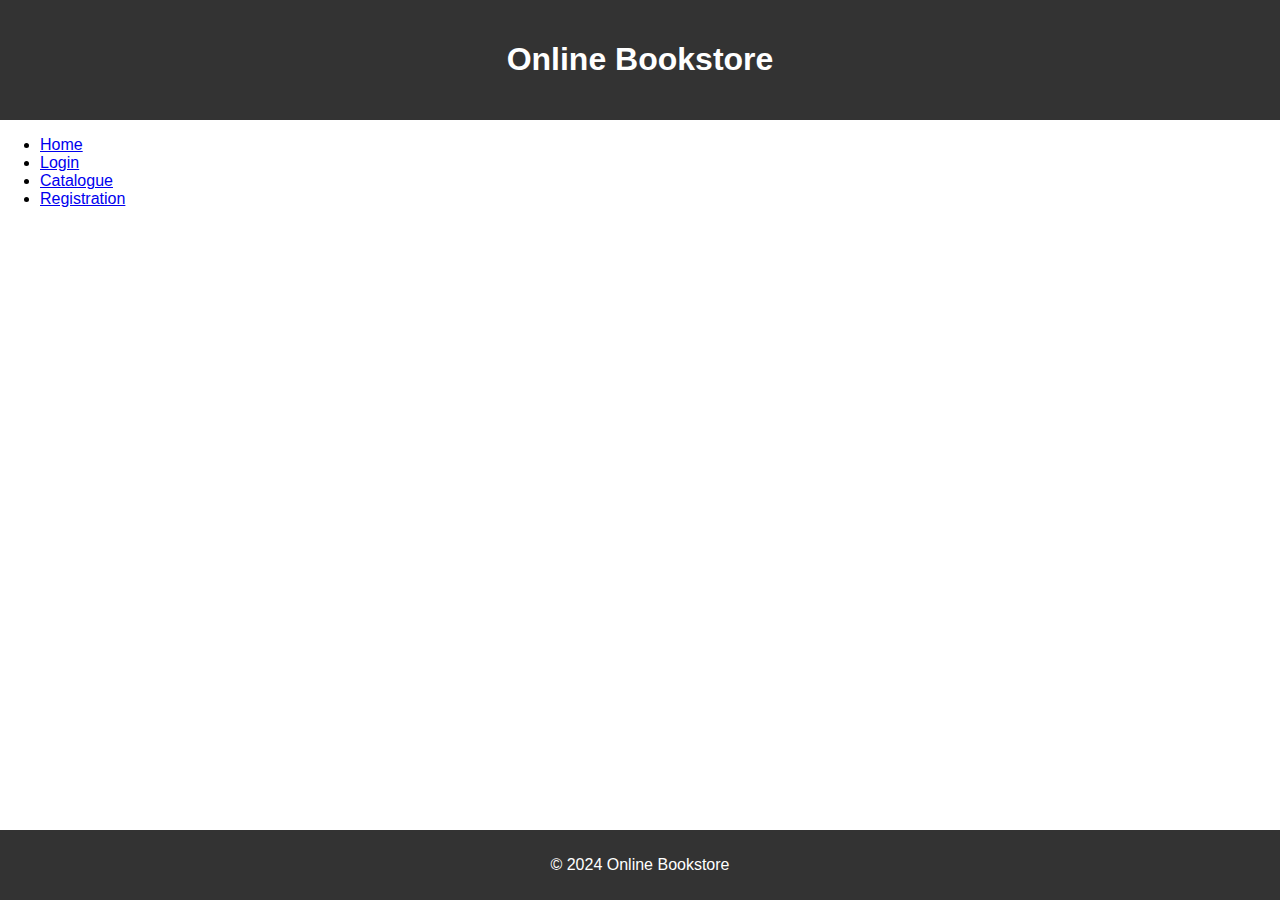
<file: index.html>
<!DOCTYPE html>
<html lang="en">
<head>
  <meta charset="UTF-8">
  <meta name="viewport" content="width=device-width, initial-scale=1.0">
  <title>Online Bookstore</title>
  <link rel="stylesheet" href="styles.css">
</head>
<body>
  <header>
    <h1>Online Bookstore</h1>
  </header>

  <div class="main-content">
    <ul class="main-links">
      <li><a href="homePage.html">Home</a></li>
      <li><a href="login_Page.html">Login</a></li>
      <li><a href="cataloguePage.html">Catalogue</a></li>
      <li><a href="registrationPage.html">Registration</a></li>
    </ul>
  </div>

  <footer>
    <p>&copy; 2024 Online Bookstore</p>
  </footer>
</body>
</html>
</file>
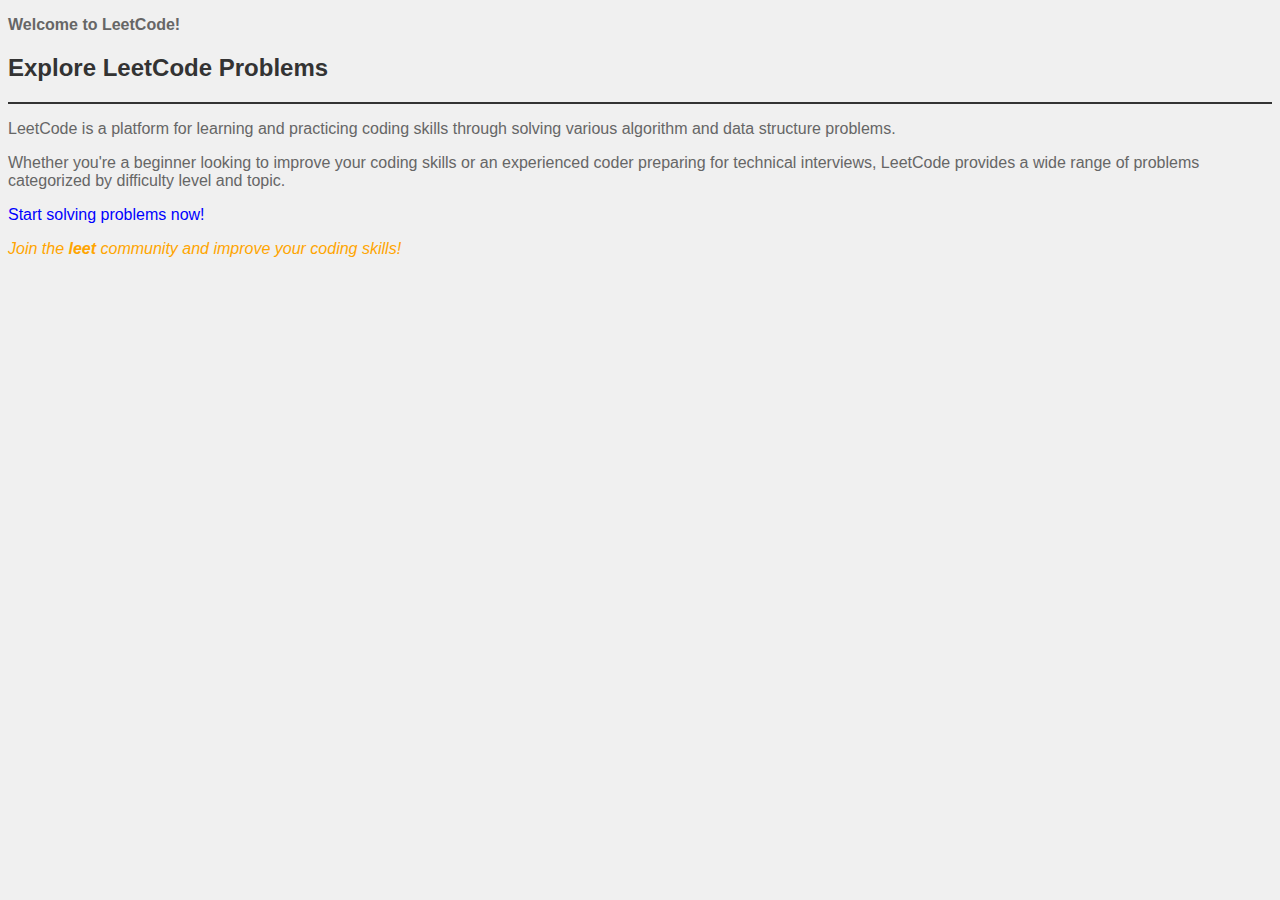
<file: 4Style_sheet.html>
<!DOCTYPE html>
<html lang="en">
<head>
  <meta charset="UTF-8">
  <meta name="viewport" content="width=device-width, initial-scale=1.0">
  <title>LeetCode Style Sheet Example</title>
  <link rel="stylesheet" href="external_css.css">
  <style>
    body {
      font-family: Arial, sans-serif;
      background-color: #f0f0f0;
    }

    .leet {
      font-style: italic;
      color: #FFA500; /* Orange color */
    }
  </style>
</head>
<body>
  <p style="font-weight: bold;">Welcome to LeetCode!</p>
  
  <h2>Explore LeetCode Problems</h2>
  <hr>
  <p>LeetCode is a platform for learning and practicing coding skills through solving various algorithm and data structure problems.</p>
  <p>Whether you're a beginner looking to improve your coding skills or an experienced coder preparing for technical interviews, LeetCode provides a wide range of problems categorized by difficulty level and topic.</p>
  <a href="https://leetcode.com/problemset/all/">Start solving problems now!</a>
  
  <p class="leet">Join the <strong>leet</strong> community and improve your coding skills!</p>
</body>
</html>
</file>
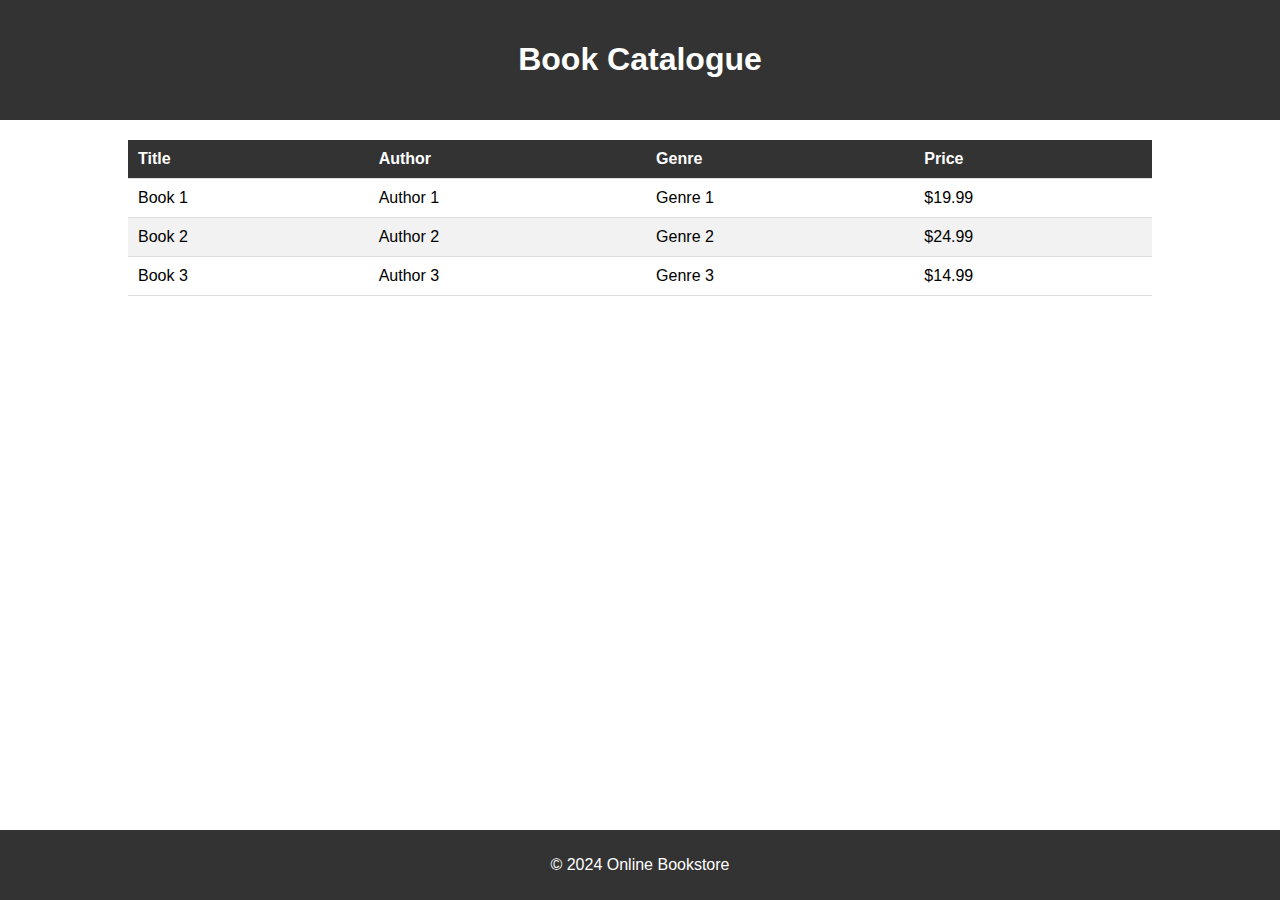
<file: cataloguePage.html>
<!DOCTYPE html>
<html lang="en">
<head>
  <meta charset="UTF-8">
  <meta name="viewport" content="width=device-width, initial-scale=1.0">
  <title>Book Catalogue - Online Bookstore</title>
  <link rel="stylesheet" href="styles.css">
</head>
<body>
  <header>
    <h1>Book Catalogue</h1>
  </header>

  <table>
    <thead>
      <tr>
        <th>Title</th>
        <th>Author</th>
        <th>Genre</th>
        <th>Price</th>
      </tr>
    </thead>
    <tbody>
      <tr>
        <td>Book 1</td>
        <td>Author 1</td>
        <td>Genre 1</td>
        <td>$19.99</td>
      </tr>
      <tr>
        <td>Book 2</td>
        <td>Author 2</td>
        <td>Genre 2</td>
        <td>$24.99</td>
      </tr>
      <tr>
        <td>Book 3</td>
        <td>Author 3</td>
        <td>Genre 3</td>
        <td>$14.99</td>
      </tr>
      <!-- Add more books as needed -->
    </tbody>
  </table>

  <footer>
    <p>&copy; 2024 Online Bookstore</p>
  </footer>
</body>
</html>
</file>
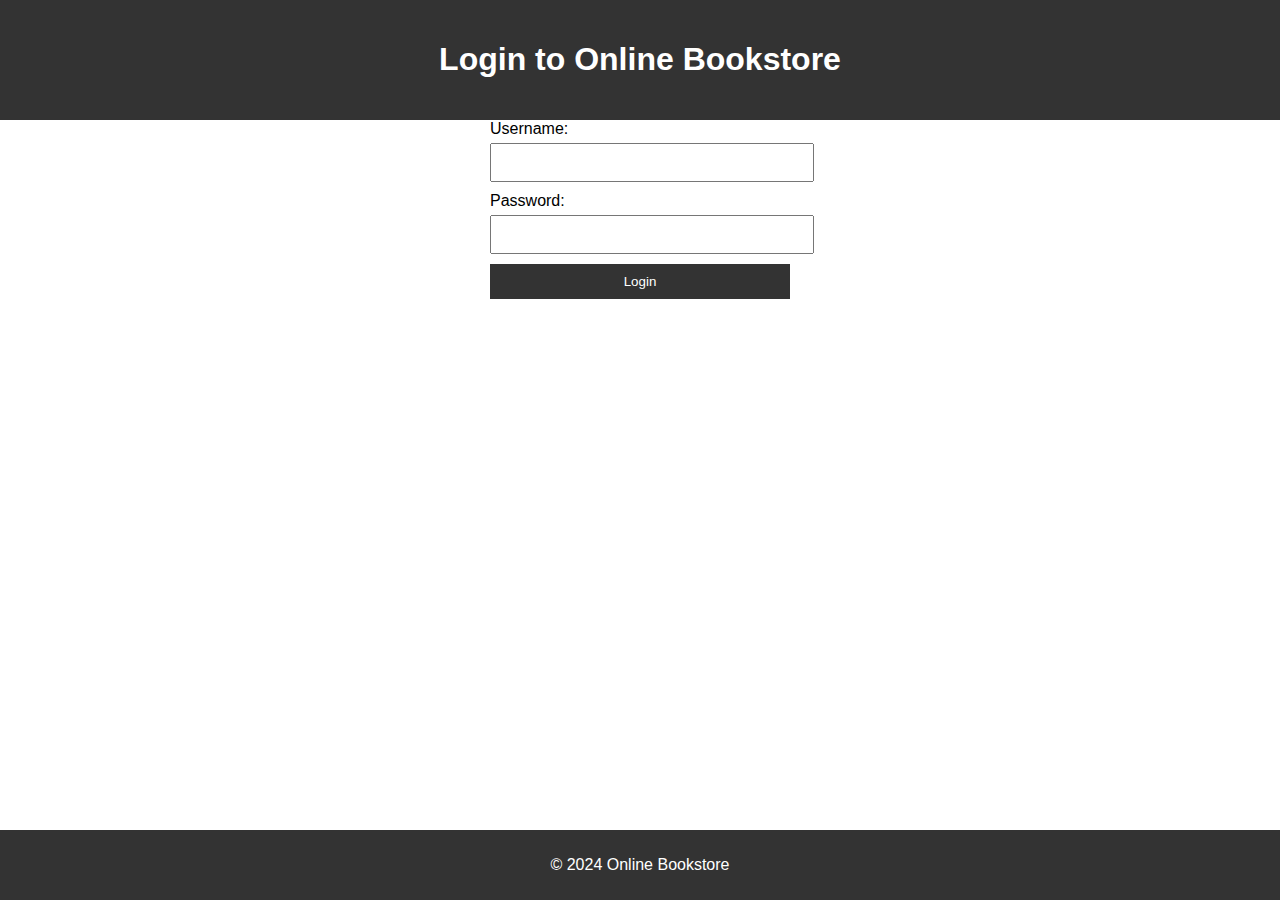
<file: login_Page.html>
<!DOCTYPE html>
<html lang="en">
<head>
  <meta charset="UTF-8">
  <meta name="viewport" content="width=device-width, initial-scale=1.0">
  <title>Login - Online Bookstore</title>
  <link rel="stylesheet" href="styles.css">
</head>
<body>
  <header>
    <h1>Login to Online Bookstore</h1>
  </header>

  <form action="login.php" method="POST">
    <label for="username">Username:</label>
    <input type="text" id="username" name="username">
    <label for="password">Password:</label>
    <input type="password" id="password" name="password">
    <button type="submit">Login</button>
  </form>

  <footer>
    <p>&copy; 2024 Online Bookstore</p>
  </footer>
</body>
</html>
</file>
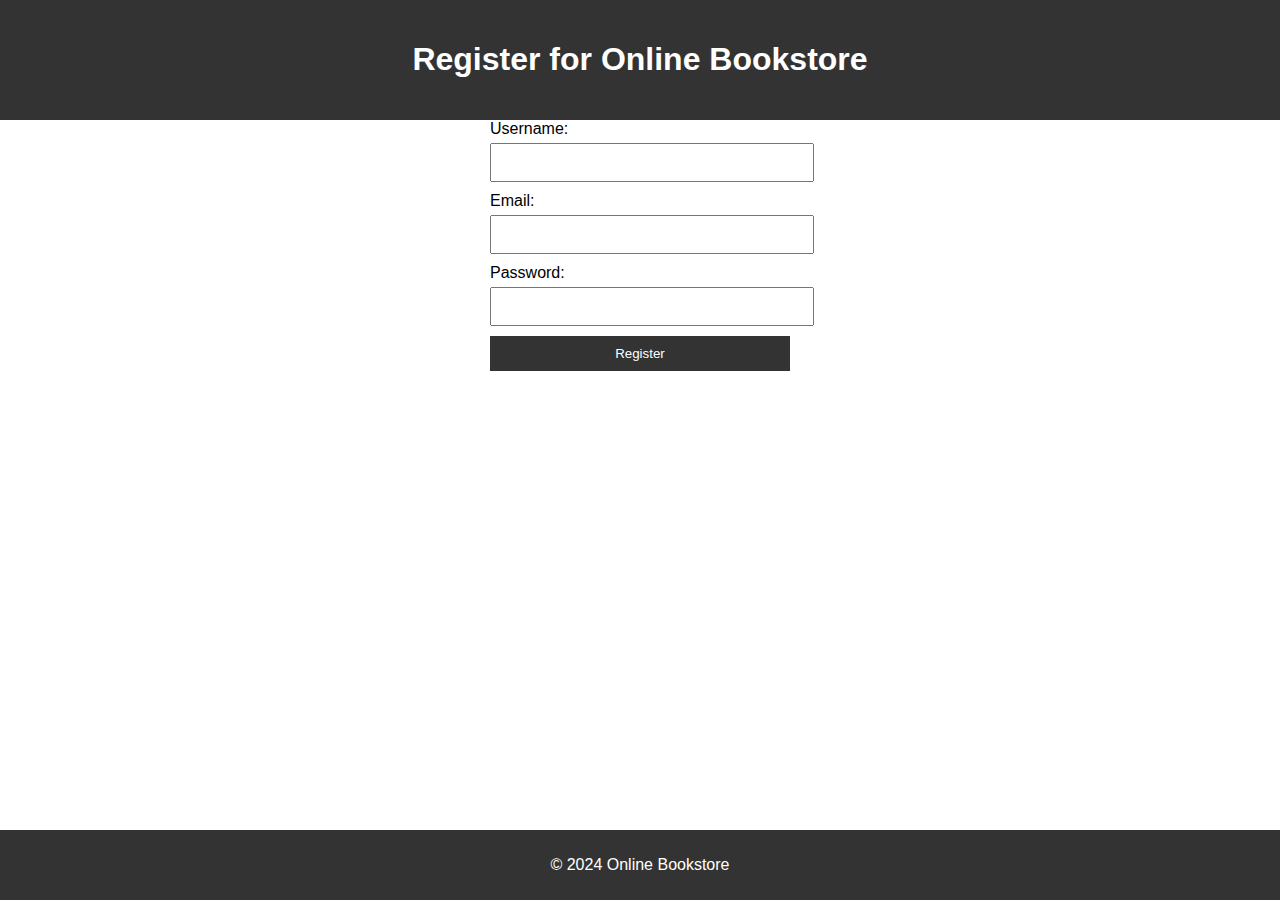
<file: registrationPage.html>
<!DOCTYPE html>
<html lang="en">
<head>
  <meta charset="UTF-8">
  <meta name="viewport" content="width=device-width, initial-scale=1.0">
  <title>Registration - Online Bookstore</title>
  <link rel="stylesheet" href="styles.css">
</head>
<body>
  <header>
    <h1>Register for Online Bookstore</h1>
  </header>

  <form action="registration.php" method="POST">
    <label for="username">Username:</label>
    <input type="text" id="username" name="username">
    <label for="email">Email:</label>
    <input type="email" id="email" name="email">
    <label for="password">Password:</label>
    <input type="password" id="password" name="password">
    <button type="submit">Register</button>
  </form>

  <footer>
    <p>&copy; 2024 Online Bookstore</p>
  </footer>
</body>
</html>
</file>
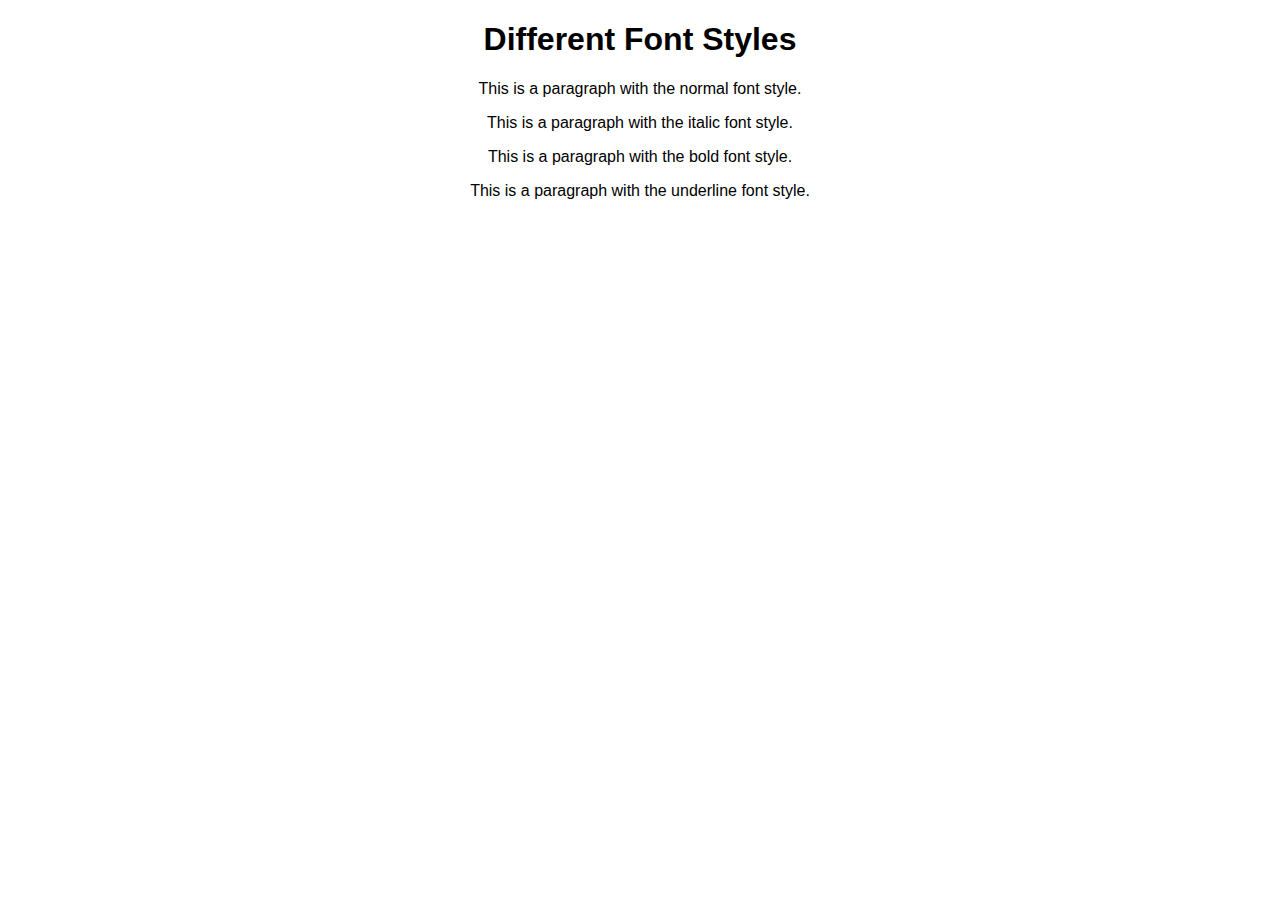
<file: WebPage_CSS.html>
<!DOCTYPE html>
<html lang="en">
<head>
  <meta charset="UTF-8">
  <meta name="viewport" content="width=device-width, initial-scale=1.0">
  <title>CSS Font Styles</title>
  <link rel="stylesheet" href="styles.css">
</head>
<body align="center">
  <h1 class="heading">Different Font Styles</h1>
  <p class="normal">This is a paragraph with the normal font style.</p>
  <p class="italic">This is a paragraph with the italic font style.</p>
  <p class="bold">This is a paragraph with the bold font style.</p>
  <p class="underline">This is a paragraph with the underline font style.</p>
</body>
</html>
</file>
<file: styles.css>
/* Global Styles */
body {
    font-family: Arial, sans-serif;
    margin: 0;
    padding: 0;
  }
  
  header {
    background-color: #333;
    color: white;
    text-align: center;
    padding: 20px 0;
  }
  
  footer {
    background-color: #333;
    color: white;
    text-align: center;
    padding: 10px 0;
    position: fixed;
    bottom: 0;
    width: 100%;
  }
  
  .container {
    display: flex;
    justify-content: space-around;
    margin-top: 20px;
  }
  
  /* Form Styles */
  form {
    width: 300px;
    margin: 0 auto;
  }
  
  label {
    display: block;
    margin-bottom: 5px;
  }
  
  input[type="text"],
  input[type="email"],
  input[type="password"],
  button {
    width: 100%;
    padding: 10px;
    margin-bottom: 10px;
  }
  
  button {
    background-color: #333;
    color: white;
    border: none;
    cursor: pointer;
  }
  
  button:hover {
    background-color: #555;
  }
  
  /* Table Styles */
  table {
    width: 80%;
    margin: 20px auto;
    border-collapse: collapse;
  }
  
  th, td {
    padding: 10px;
    text-align: left;
    border-bottom: 1px solid #ddd;
  }
  
  th {
    background-color: #333;
    color: white;
  }
  
  tr:nth-child(even) {
    background-color: #f2f2f2;
  }
  
  /* Frame Container */
  .frame-container {
    display: flex;
    justify-content: space-around;
    margin-top: 20px;
  }
  
  .frame {
    width: 30%;
    padding: 20px;
    border: 1px solid #ddd;
    border-radius: 5px;
  }
  
  .frame h2 {
    margin-bottom: 10px;
  }
  
  .frame ul {
    list-style-type: none;
    padding: 0;
  }
  
  .frame ul li {
    margin-bottom: 5px;
  }
</file>
<file: external_css.css>
/* External CSS Styles */

h2 {
    color: #333;
    font-size: 24px;
  }
  
  hr {
    border: 1px solid #333;
  }
  
  p {
    color: #666;
  }
  
  a {
    color: blue;
    text-decoration: none;
  }
  
  a:hover {
    text-decoration: underline;
  }
</file>
